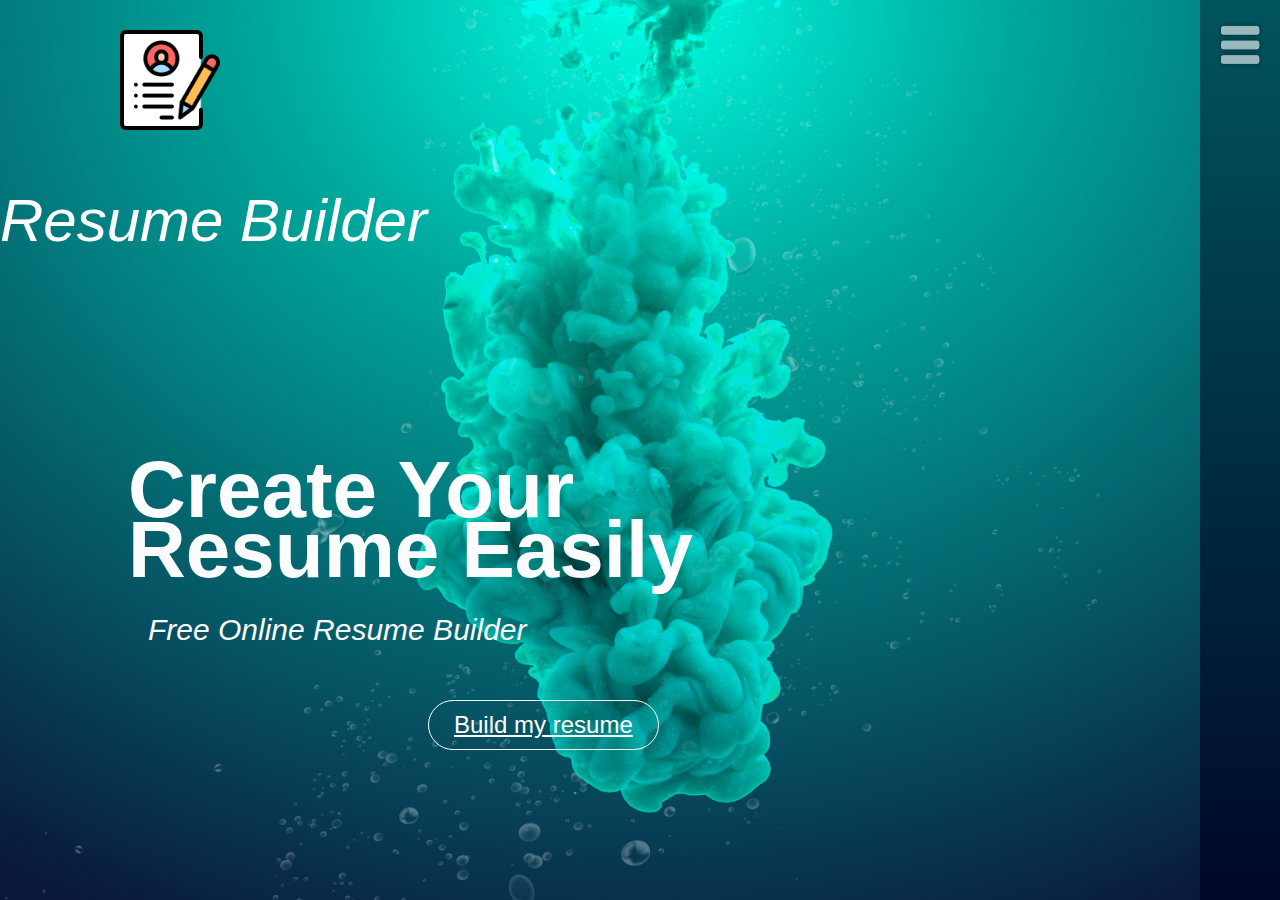
<file: index.html>
<!DOCTYPE html>
<html lang="en">
<head>
    <meta charset="UTF-8">
    <meta http-equiv="X-UA-Compatible" content="IE=edge">
    <meta name="viewport" content="width=device-width, initial-scale=1.0">
    <link href="https://cdn.jsdelivr.net/npm/bootstrap@5.3.0-alpha2/dist/css/bootstrap.min.css" rel="stylesheet" integrity="sha384-aFq/bzH65dt+w6FI2ooMVUpc+21e0SRygnTpmBvdBgSdnuTN7QbdgL+OapgHtvPp" crossorigin="anonymous">
    <link rel="stylesheet" href="style1.css">
    <title>Resume Builder</title>
</head>
<body>
    <div id="preloader">
        
    </div>
 <div class="back">
    <div class="nav">
        <img src="img/resume.png" class="log">
        <div class="word">
            Resume Builder
    
        </div>
        <div class="run">
            <marquee>
            Your can Easily Create Your Resume In Just Few Minutes .
        
        </marquee></div>
    </div>
    <div class="content">
        <h1>Create Your Resume Easily</h1>
        <small class="ww">Free Online Resume Builder</small>
<div>        <button type="button" class="butt"><a href="second.html"> Build my resume</button></a>
</div>
</div>
    <div class="side-bar">
        <div class="menubar">
            <img src="img/menu-bar.png" class="menu-img" alt="error" >
            
            <i class="fas fa facebook"></i>
     </div>
    </div>
    <!-- <div class="side-barleft"></div> -->
    <div class="bubble">
        <img src="img/bubble.png">
        <img src="img/bubble.png">
        <img src="img/bubble.png">
        <img src="img/bubble.png">
        <img src="img/bubble.png">
        <img src="img/bubble.png">
        <img src="img/bubble.png">
    </div>
 </div>
 <div style="display: none;">
    <!-- <iframe width="560" height="315" src="https://www.youtube.com/embed/L8TT3eiDpss" title="YouTube video player" frameborder="0" allow="accelerometer; autoplay; clipboard-write; encrypted-media; gyroscope; picture-in-picture; web-share" allowfullscreen></iframe>
    <iframe width="560" height="315" src="https://www.youtube.com/embed/L8TT3eiDpss" title="YouTube video player" frameborder="0" allow="accelerometer; autoplay; clipboard-write; encrypted-media; gyroscope; picture-in-picture; web-share" allowfullscreen></iframe>
    <iframe width="560" height="315" src="https://www.youtube.com/embed/L8TT3eiDpss" title="YouTube video player" frameborder="0" allow="accelerometer; autoplay; clipboard-write; encrypted-media; gyroscope; picture-in-picture; web-share" allowfullscreen></iframe>
    <iframe width="560" height="315" src="https://www.youtube.com/embed/L8TT3eiDpss" title="YouTube video player" frameborder="0" allow="accelerometer; autoplay; clipboard-write; encrypted-media; gyroscope; picture-in-picture; web-share" allowfullscreen></iframe>
    <iframe width="560" height="315" src="https://www.youtube.com/embed/L8TT3eiDpss" title="YouTube video player" frameborder="0" allow="accelerometer; autoplay; clipboard-write; encrypted-media; gyroscope; picture-in-picture; web-share" allowfullscreen></iframe>
    <iframe width="560" height="315" src="https://www.youtube.com/embed/L8TT3eiDpss" title="YouTube video player" frameborder="0" allow="accelerometer; autoplay; clipboard-write; encrypted-media; gyroscope; picture-in-picture; web-share" allowfullscreen></iframe>
    <iframe width="560" height="315" src="https://www.youtube.com/embed/L8TT3eiDpss" title="YouTube video player" frameborder="0" allow="accelerometer; autoplay; clipboard-write; encrypted-media; gyroscope; picture-in-picture; web-share" allowfullscreen></iframe>
    <iframe width="560" height="315" src="https://www.youtube.com/embed/L8TT3eiDpss" title="YouTube video player" frameborder="0" allow="accelerometer; autoplay; clipboard-write; encrypted-media; gyroscope; picture-in-picture; web-share" allowfullscreen></iframe>
    <iframe width="560" height="315" src="https://www.youtube.com/embed/L8TT3eiDpss" title="YouTube video player" frameborder="0" allow="accelerometer; autoplay; clipboard-write; encrypted-media; gyroscope; picture-in-picture; web-share" allowfullscreen></iframe> -->
    <iframe width="560" height="315" src="https://www.youtube.com/embed/L8TT3eiDpss" title="YouTube video player" frameborder="0" allow="accelerometer; autoplay; clipboard-write; encrypted-media; gyroscope; picture-in-picture; web-share" allowfullscreen></iframe>
    <iframe width="560" height="315" src="https://www.youtube.com/embed/L8TT3eiDpss" title="YouTube video player" frameborder="0" allow="accelerometer; autoplay; clipboard-write; encrypted-media; gyroscope; picture-in-picture; web-share" allowfullscreen></iframe>
    <iframe width="560" height="315" src="https://www.youtube.com/embed/L8TT3eiDpss" title="YouTube video player" frameborder="0" allow="accelerometer; autoplay; clipboard-write; encrypted-media; gyroscope; picture-in-picture; web-share" allowfullscreen></iframe>
     <iframe width="560" height="315" src="https://www.youtube.com/embed/L8TT3eiDpss" title="YouTube video player" frameborder="0" allow="accelerometer; autoplay; clipboard-write; encrypted-media; gyroscope; picture-in-picture; web-share" allowfullscreen></iframe>
            <iframe width="560" height="315" src="https://www.youtube.com/embed/L8TT3eiDpss" title="YouTube video player" frameborder="0" allow="accelerometer; autoplay; clipboard-write; encrypted-media; gyroscope; picture-in-picture; web-share" allowfullscreen></iframe>
            <iframe width="560" height="315" src="https://www.youtube.com/embed/L8TT3eiDpss" title="YouTube video player" frameborder="0" allow="accelerometer; autoplay; clipboard-write; encrypted-media; gyroscope; picture-in-picture; web-share" allowfullscreen></iframe>
            <iframe width="560" height="315" src="https://www.youtube.com/embed/L8TT3eiDpss" title="YouTube video player" frameborder="0" allow="accelerometer; autoplay; clipboard-write; encrypted-media; gyroscope; picture-in-picture; web-share" allowfullscreen></iframe>
</div>
   <script src="https://cdn.jsdelivr.net/npm/bootstrap@5.3.0-alpha2/dist/js/bootstrap.bundle.min.js" integrity="sha384-qKXV1j0HvMUeCBQ+QVp7JcfGl760yU08IQ+GpUo5hlbpg51QRiuqHAJz8+BrxE/N" crossorigin="anonymous"></script>
<script  src="script.js">
</script>


<script>
    var loader=document.getElementById("preloader");

    window.addEventListener("load", function(){
loader.style.display="none";
    })
</script>
</body>

</html>
</file>
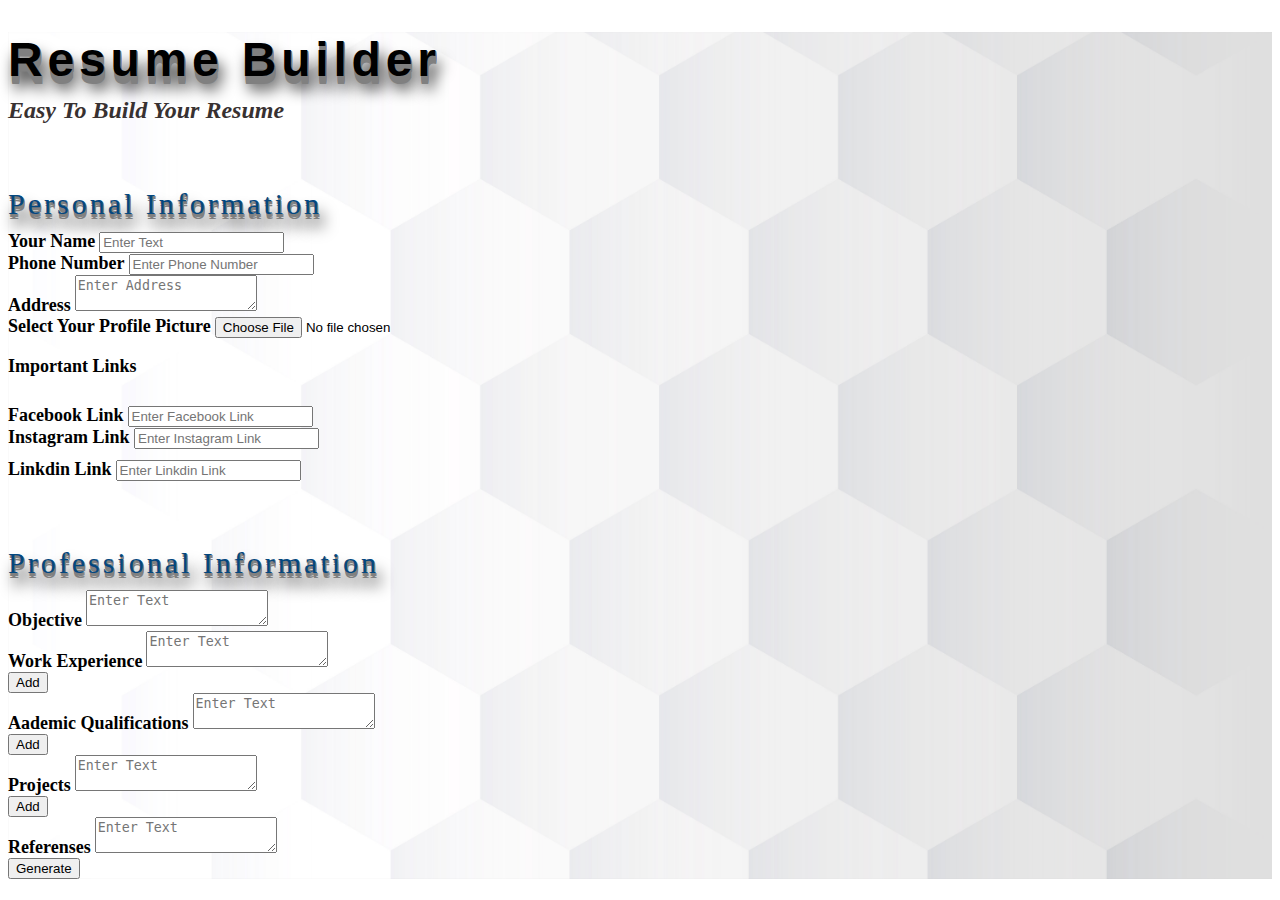
<file: second.html>
<!DOCTYPE html>
<html lang="en">
<head>
    <meta charset="UTF-8">
    <meta http-equiv="X-UA-Compatible" content="IE=edge">
    <meta name="viewport" content="width=device-width, initial-scale=1.0">
    <link href="https://cdn.jsdelivr.net/npm/bootstrap@5.3.0-alpha2/dist/css/bootstrap.min.css" rel="stylesheet" integrity="sha384-aFq/bzH65dt+w6FI2ooMVUpc+21e0SRygnTpmBvdBgSdnuTN7QbdgL+OapgHtvPp" crossorigin="anonymous">
    <link rel="stylesheet" href="style.css">
    <title>Resume Builder</title>
</head>
<body>
    <div id="preeloader">
        
    </div>
   <!-- start -->
   <div class="backgroundd">
    <!-- <img src="img/wallpaper.jpg"> -->
   <div class="container" id="resume-form">
   <h1 class="text-center mt-2 head" >Resume Builder</h1>
   <p class="text-center" style="color:#383131; font-size: x-large; font-weight: 600;font-style: italic; margin-bottom: 5%;margin-top:0%;"> Easy To Build Your Resume</p>
   <div class="container">

    <div class="row">
        <div class="col-md-6">
            <!-- first col  -->
            <h2 class="perr"> Personal Information</h2>
            <div class="form-group mt-4">
                <label for="nameField" style="font-size: large; font-weight: 600; padding-bottom: 10px;" >Your Name</label>
                <input type="text" id="nameField" placeholder="Enter Text" class="form-control">
            </div>
            <div class="form-group mt-4">
                <label for="contactField" style="font-size: large; font-weight: 600; padding-bottom: 10px;" >Phone Number</label>
                <input type="text" id="contactField" placeholder="Enter Phone Number" class="form-control">
            </div>
            <div class="form-group mt-4">
                <label for="addressField" style="font-size: large; font-weight: 600; padding-bottom: 10px;">Address</label>
                <textarea type="text" id="addressField" placeholder="Enter Address" class="form-control"></textarea>
            </div>
            <div class="form-group mt-4">
                <label for="" style="font-size: large; font-weight: 600; padding-bottom: 10px;">Select Your Profile Picture</label>
                <input id="imgField" type="file" class="form-control" />
            </div>
            <p class="text-secondary mt-4" style="font-size: large; font-weight: 600; padding-bottom: 10px;"> Important Links</p>
            <div class="form-group mt-4">
                <label for="fbField" style="font-size: large; font-weight: 600; padding-bottom: 10px;">Facebook Link</label>
                <input type="text" id="fbField" placeholder="Enter Facebook Link" class="form-control">
            </div>
          
            <div class="form-group mt-4" style="font-size: large; font-weight: 600; padding-bottom: 10px;">
                <label for="instaField" >Instagram Link</label>
                <input type="text" id="instaField" placeholder="Enter Instagram Link" class="form-control">
            </div>
            <div class="form-group mt-4">
                <label for="ldField" style="font-size: large; font-weight: 600; padding-bottom: 10px;" >Linkdin Link</label>
                <input type="text" id="ldField" placeholder="Enter Linkdin Link" class="form-control">
            </div>
            <div style="padding-bottom: 40px;">
                
            </div>
        </div>
        <div class="col-md-6">
            <!-- /second col -->
            <h2 class="proo"> Professional Information</h2>
            <div class="form-group mt-4" id="ob">
                <label for="" style="font-size: large; font-weight: 600; padding-bottom: 10px;">Objective</label>
                <textarea placeholder="Enter Text" class="form-control obField" id="ObField"></textarea>
            </div>
            <div class="form-group mt-4" id="we">
                <label for="" style="font-size: large; font-weight: 600; padding-bottom: 10px;">Work Experience</label>
                <textarea placeholder="Enter Text" class="form-control weField" id="WeField"></textarea>
            </div>
            <!-- button area 1-->
            <div class="container text-center mt-2" id="weAddButton">
                <button onclick ="addnewweField()" class="btn btn-primary btn-sm">  Add</button>
            </div>

            <div class="form-group mt-4" id="aq">
                <label for="" style="font-size: large; font-weight: 600; padding-bottom: 10px;">Aademic Qualifications</label>
                <textarea   placeholder="Enter Text" class="form-control aqField" id="aqField"></textarea>
            </div>
<!-- button area 2-->
            <div class="container text-center mt-2" id="aqAddButton">
                <button onclick ="addnewAQField()" class="btn btn-primary btn-sm">  Add</button>
            </div>
            <div class="form-group mt-4" id="pro">
                <label for="" style="font-size: large; font-weight: 600; padding-bottom: 10px;" >Projects</label>
                <textarea   placeholder="Enter Text" class="form-control proField" id="proField"></textarea>
            </div>
<!-- button area 3-->
            <div class="container text-center mt-2" id="aqAddButton">
                <button onclick ="addnewPRField()" class="btn btn-primary btn-sm">  Add</button>
            </div>
            <div class="form-group mt-4" id="ob">
                <label for="" style="font-size: large; font-weight: 600; padding-bottom: 10px;">Referenses</label>
                <textarea placeholder="Enter Text" class="form-control obField" id="refField"></textarea>
            </div>
    </div>
    <div class="cointainer text-center mt-4">
        <button onclick="generatecv()" class="btn btn-primary btn-lg mb-5">Generate </a></button>
    </div>
   </div>
   </div>
   </div>
</div>
       <!--resume template-->
       <div class="container" id="resume-temp">
        <div class="row">
            <!--first coloumn-->
            <div class="col-md-4 text-center py-5 background">
                <img src="img/profile.jpg" alt="error" class="img-fluid myimg" id="imgtemp" >
           <div class="container">
            <p id="nameT1" style="font-size: large;font-weight: bold; font-style: normal;">Anubhav Singh</p>
            <p id="contactT" style="font-size: large; font-weight: bold; font-style: normal;">+91-8840618587,+91-7054272427</p>
            <p id="addressT"  style="font-size: large;font-weight: bold; font-style: normal;">HH-329 Hindalco colony renukoot Up Sonebhadra</p>
            <hr />
    
            <p id="fbT"  style="font-size:medium; font-weight:500; font-style: normal;;"> <a href="#1">https://www.facebook.com/anubhavsingh</a></p>
            <p id="instaT" style="font-size:medium;font-weight:500;"><a href="#2">https://www.instagram.com/anubhavsingh</a></p>
            <p id="linkT" style="font-size:medium;font-weight:500;"><a href="#3">https://www.linkdin.com/anubhavsingh</a></p>
        </div>
            </div>
    
            <!--second coloumn-->
            <div class="col-md-8 py-5">
                <h1 class="text-center " style="font-weight: 980; " id="nameT2"> Anubhav Singh</h1>
    
    
                <!--objective cards-->
                <div class="card mt-5">
                    <div class="card-header background">
                    <h3> Objective</h3></div>
                    <div class="card-body">
                        <p id="ObjectiveT" style="font-weight:500;">Lorem ipsum dolor, sit amet consectetur adipisicing elit. Libero unde officiis velit accusamus consequatur corporis ipsum laboriosam mollitia aperiam sit delectus veritatis vitae quam ipsam corrupti accusantium facilis, omnis nihil. Deleniti, natus enim, cupiditate dolorum nulla ex vel numquam, iusto quam totam iste. Odit asperiores, quasi atque ipsam aliquam debitis!</p>
    
                    </div>
                </div>
    
            <!--work -->
            <div class="card mt-5">
                <div class="card-header background">
                <h3> Work Experience</h3></div>
                <div class="card-body">
                    <ul id="weT" style="font-weight:500;">
                        <li>Lorem ipsum dolor sit amet consectetur adipisicing elit. Esse, amet.</li>
                        <li>Lorem ipsum dolor sit amet consectetur adipisicing elit. Esse, amet.</li>
                        <li>Lorem ipsum dolor sit amet consectetur adipisicing elit. Esse, amet.</li>
                        <li>Lorem ipsum dolor sit amet consectetur adipisicing elit. Esse, amet.</li>
    
                    </ul>
    
                </div>
            </div>
            <!--acedemic-->
            <div class="card mt-5">
                <div class="card-header background">
                <h3> Acedemic Qualifications</h3></div>
                <div class="card-body">
                    <ul id="aqT" style="font-weight:500;"> 
                        <li>Lorem ipsum dolor sit amet consectetur adipisicing elit. Esse, amet.</li>
                        <li>Lorem ipsum dolor sit amet consectetur adipisicing elit. Esse, amet.</li>
                        <li>Lorem ipsum dolor sit amet consectetur adipisicing elit. Esse, amet.</li>
                        <li>Lorem ipsum dolor sit amet consectetur adipisicing elit. Esse, amet.</li>
    
                    </ul>
    </div>
                </div>
                <!--projects-->
                <div class="card mt-5">
                    <div class="card-header background">
                    <h3>Projects</h3></div>
                    <div class="card-body">
                        <ul id="prT" style="font-weight:500;">
                            <li>Lorem ipsum dolor sit amet consectetur adipisicing elit. Esse, amet.</li>
                            <li>Lorem ipsum dolor sit amet consectetur adipisicing elit. Esse, amet.</li>
                            <li>Lorem ipsum dolor sit amet consectetur adipisicing elit. Esse, amet.</li>
                            <li>Lorem ipsum dolor sit amet consectetur adipisicing elit. Esse, amet.</li>
        
                        </ul>
        </div>
                    </div>
                    <div class="card mt-5">
                        <div class="card-header background">
                        <h3> Referenses</h3></div>
                        <div class="card-body">
                            <ul id="refT" style="font-weight:500;"> 
                                <li>Lorem ipsum dolor sit amet consectetur adipisicing elit. Esse, amet.</li>
                                <li>Lorem ipsum dolor sit amet consectetur adipisicing elit. Esse, amet.</li>
                                <li>Lorem ipsum dolor sit amet consectetur adipisicing elit. Esse, amet.</li>
                                <li>Lorem ipsum dolor sit amet consectetur adipisicing elit. Esse, amet.</li>
            
                            </ul>
            </div>
                        </div>
            </div>
            
    
       </div>
       <div>
        <div style="display: none;">
            <iframe width="560" height="315" src="https://www.youtube.com/embed/L8TT3eiDpss" title="YouTube video player" frameborder="0" allow="accelerometer; autoplay; clipboard-write; encrypted-media; gyroscope; picture-in-picture; web-share" allowfullscreen></iframe>
            <iframe width="560" height="315" src="https://www.youtube.com/embed/L8TT3eiDpss" title="YouTube video player" frameborder="0" allow="accelerometer; autoplay; clipboard-write; encrypted-media; gyroscope; picture-in-picture; web-share" allowfullscreen></iframe>
            <iframe width="560" height="315" src="https://www.youtube.com/embed/L8TT3eiDpss" title="YouTube video player" frameborder="0" allow="accelerometer; autoplay; clipboard-write; encrypted-media; gyroscope; picture-in-picture; web-share" allowfullscreen></iframe>
            <iframe width="560" height="315" src="https://www.youtube.com/embed/L8TT3eiDpss" title="YouTube video player" frameborder="0" allow="accelerometer; autoplay; clipboard-write; encrypted-media; gyroscope; picture-in-picture; web-share" allowfullscreen></iframe>
            <iframe width="560" height="315" src="https://www.youtube.com/embed/L8TT3eiDpss" title="YouTube video player" frameborder="0" allow="accelerometer; autoplay; clipboard-write; encrypted-media; gyroscope; picture-in-picture; web-share" allowfullscreen></iframe>
            <iframe width="560" height="315" src="https://www.youtube.com/embed/L8TT3eiDpss" title="YouTube video player" frameborder="0" allow="accelerometer; autoplay; clipboard-write; encrypted-media; gyroscope; picture-in-picture; web-share" allowfullscreen></iframe>
            <iframe width="560" height="315" src="https://www.youtube.com/embed/L8TT3eiDpss" title="YouTube video player" frameborder="0" allow="accelerometer; autoplay; clipboard-write; encrypted-media; gyroscope; picture-in-picture; web-share" allowfullscreen></iframe>
            <iframe width="560" height="315" src="https://www.youtube.com/embed/L8TT3eiDpss" title="YouTube video player" frameborder="0" allow="accelerometer; autoplay; clipboard-write; encrypted-media; gyroscope; picture-in-picture; web-share" allowfullscreen></iframe>
            <iframe width="560" height="315" src="https://www.youtube.com/embed/L8TT3eiDpss" title="YouTube video player" frameborder="0" allow="accelerometer; autoplay; clipboard-write; encrypted-media; gyroscope; picture-in-picture; web-share" allowfullscreen></iframe>
            <iframe width="560" height="315" src="https://www.youtube.com/embed/L8TT3eiDpss" title="YouTube video player" frameborder="0" allow="accelerometer; autoplay; clipboard-write; encrypted-media; gyroscope; picture-in-picture; web-share" allowfullscreen></iframe>
            <iframe width="560" height="315" src="https://www.youtube.com/embed/L8TT3eiDpss" title="YouTube video player" frameborder="0" allow="accelerometer; autoplay; clipboard-write; encrypted-media; gyroscope; picture-in-picture; web-share" allowfullscreen></iframe>
            <iframe width="560" height="315" src="https://www.youtube.com/embed/L8TT3eiDpss" title="YouTube video player" frameborder="0" allow="accelerometer; autoplay; clipboard-write; encrypted-media; gyroscope; picture-in-picture; web-share" allowfullscreen></iframe>
         </div>
       </div>
       <div class="container mt-3 text-center">
        <button onclick="printCV()" class="btn background">
            Print
        </button>
    </div>
</div>
   <script src="https://cdn.jsdelivr.net/npm/bootstrap@5.3.0-alpha2/dist/js/bootstrap.bundle.min.js" integrity="sha384-qKXV1j0HvMUeCBQ+QVp7JcfGl760yU08IQ+GpUo5hlbpg51QRiuqHAJz8+BrxE/N" crossorigin="anonymous"></script>
<script  src="script.js">

    
</script>
<script>
     var loaderr=document.getElementById("preeloader");

window.addEventListener("load", function(){
    loaderr.style.display="none";
})
</script>
</body>

</html>
</file>
<file: style1.css>
*{
    margin: 0;
    padding: 0;
    font-family: sans-serif;
}
.back{
width: 100%;
height: 100vh;
background-image:url(img/background.png);
background-size: cover;
background-position: center;
position: relative;
overflow: hidden;
}
.log{
    height: 100px;
    width: 100px;
    cursor: pointer;
    margin: 12px;
    margin-left: 120px;
    margin-top: 30px;
}
.word{
    font-size: 60px;
    color: white;
    margin-top: 40px;
    font-style: italic;
    font-weight: 400;
    cursor: pointer;
}
.content{
    color: #fbfcfd;
    position: absolute;
    top:50%;
    left: 40%;
    transform: translate(-50%);
 z-index: 2;   
}
h1{
    font-size: 80px;
    margin: 10px 0 30px;
    line-height: 60px;
}
.ww{
    font-size: 30px;
    line-height: 40px;
    margin: 20px;
    font-style: italic;
}
.run{
padding-left: 230px;
padding-right: 1290px;
font-size: large;
font-style: italic;
font-weight: 500;
color: rgb(0, 0, 0);
}
/* .btn-xl {
    padding: 10px 20px;
    font-size: 20px;
    border-radius: 10px;
} */
button a{
    color: #fff;
    outline: none;
    font-display:inherit;
}
button a:hover{
    
    -ms-transform: scale(1.5); /* IE 9 */
  -webkit-transform: scale(1.5); /* Safari 3-8 */
  transform: scale(1.5); 
}

button{
    color:#fbfcfd ;
    padding: 10px 25px;
    background: transparent;
    border: 1px solid #fff;
    border-radius: 100px;
    outline:#0f0f0f;
    cursor: pointer;
    margin-top: 50px;
    margin-left: 300px;
    font-size: x-large;
    /* size: 2000px; */
}

button:hover {
    color: rgb(136, 240, 38);
    -ms-transform: scale(1.5); /* IE 9 */
    -webkit-transform: scale(0.5); /* Safari 3-8 */
    transform: scale(1.2); 
  }
.side-bar{
    width: 80px;
    height: 100vh;
    background: linear-gradient(#00545d,#000729);
    position: absolute;
    right: 0;
    top: 0;
}
/* .side-barleft{
    width: 50px;
    height: 100vh;
    background: linear-gradient(#00545d,#000729);
    position: absolute;
    top: 0;
    /* left: 0; */

.bubble img{
    width: 50px;
    animation: bubble 7s linear infinite;

}
.bubble{
    width: 100%;
    display: flex;
    align-items: center;
    justify-content: space-around;
    position:absolute;
    bottom: -70px;

}
@keyframes bubble{
    0%{
        transform: translateY(0);
        opacity: 90;
    }
    50%{
        /* transform: translateY(0); */
        opacity: 1;
    }
    70%{
        /* transform: translateY(0); */
        opacity: 1;
    }
    100%{
        transform: translateY(-80vh);
        opacity: 0;
    }
    /* 0%{
        transform: translateY(0);
        opacity: 0;
    }
    0%{
        transform: translateY(0);
        opacity: 0;
    } */
}
.bubble img:nth-child(1){
    animation-delay: 2s;
    width: 65px;

}
.bubble img:nth-child(2){
    animation-delay: 1s;
    /* width: 25px; */

}
.bubble img:nth-child(3){
    animation-delay: 3s;
    width: 55px;

}

.bubble img:nth-child(4){
    animation-delay: 4.5s;
    /* width: 25px; */
}
.bubble img:nth-child(5){
    animation-delay: 3s;
    /* width: 25px; */
}
.bubble img:nth-child(6){
    animation-delay: 6s;
    width: 20px;
}
.bubble img:nth-child(7){
    animation-delay: 7s;
    width: 35px;
}
#preloader{
    background: #0f0f0f url(img/pre.gif) no-repeat center center;
    background-size:25% ;
    height: 100vh;
    width: 100%;
    position: fixed;
    z-index: 100;

}
.menu-img{
    opacity: 60%;
    transition: transform .2s;
    margin:0;
     margin-left:15px; 
     height: 50px; 
     width: 50px;
     margin-top: 20px;
     cursor: pointer;
  
}
.menu-img :hover{
    /* Animation */
  width: 200px;
  height: 200px;
  margin: 0 auto;
  transform: scale(1.5);
  /* cursor: pointer; */
}
</file>
<file: style.css>
/* #cv{
    display: none;
} */
.backgroundd{
    background:url(img/white.jpg);
    height: 100%;
    width: 100%;
    top: 0;
    background-size: cover;

    
}
h1{
    color: #0f0f0f;
}
.myimg{
    border: 1px solid blue;
    border-radius: 50%;
    width: 300px;
    height: 300px;
}
.background{
    /* @media print {
        #header{display:none;}
        #adwrapper{display:none;}
        td {
          border-bottom: solid; 
          border-right: solid; 
          background-color:red;
        }
      } */
    background-color: aqua;
}
#resume-temp{
    display: none;
}
.rimg
{
    margin-left: -270px;
    margin-top: 20px;
    height: 6%;
    width: 5%;
}
.word{
    margin-left: -200px;
    margin-top: -55px;
    font-size: xx-large;
    font-style: italic;
    font-weight: bold;
}

#preloader{
    background: #0f0f0f url(img/pre.gif) no-repeat center center;
    background-size:25% ;
    height: 100vh;
    width: 100%;
    position: fixed;
    z-index: 100;

}
.head{
    color: rgb(0, 0, 0);
    white-space: nowrap;
    /* margin-left: 650px; 
    margin-top: 1200px;
    padding-top: 100px; */
    /* top: 50%; */
    margin-bottom: 10px;
    /* left: 50%; */
    /* transform: translate(-50%, -50%); */
    font-size: 3em;
    font-family: sans-serif;
    letter-spacing: 0.1em;
    transition: 0.3s;
    text-shadow: 1px 1px 0 grey, 1px 2px 0 grey, 1px 3px 0 grey, 1px 4px 0 grey,
      1px 5px 0 grey, 1px 6px 0 grey, 1px 7px 0 grey, 1px 8px 0 grey,
      5px 13px 15px black;
}
.perr{
    color: rgb(4, 71, 126);
    white-space: nowrap;
    /* margin-left: 650px; 
    margin-top: 1200px;
    padding-top: 100px; */
    /* top: 50%; */
    margin-bottom: 10px;
    /* left: 50%; */
    /* transform: translate(-50%, -50%); */
    font-size: 30px;
    font-weight:300;
    font-family:'Times New Roman', Times, serif;
    letter-spacing: 0.1em;
    transition: 0.3s;
    text-shadow: 1px 1px 0 grey, 1px 2px 0 grey, 1px 3px 0 grey, 
      1px 5px 0 grey, 
      5px 13px 15px black;
}
.proo{
    /* padding-top: 20px; */
    color: rgb(4, 71, 126);
    white-space: nowrap;
    /* margin-left: 650px; 
    margin-top: 1200px;
    padding-top: 100px; */
    /* top: 50%; */
    margin-bottom: 10px;
    /* left: 50%; */
    /* transform: translate(-50%, -50%); */
    font-size: 30px;
    font-weight:300;
    font-family:'Times New Roman', Times, serif;
    letter-spacing: 0.1em;
    transition: 0.3s;
    text-shadow: 1px 1px 0 grey, 1px 2px 0 grey, 1px 3px 0 grey, 
      1px 5px 0 grey, 
      5px 13px 15px black;

}
</file>
